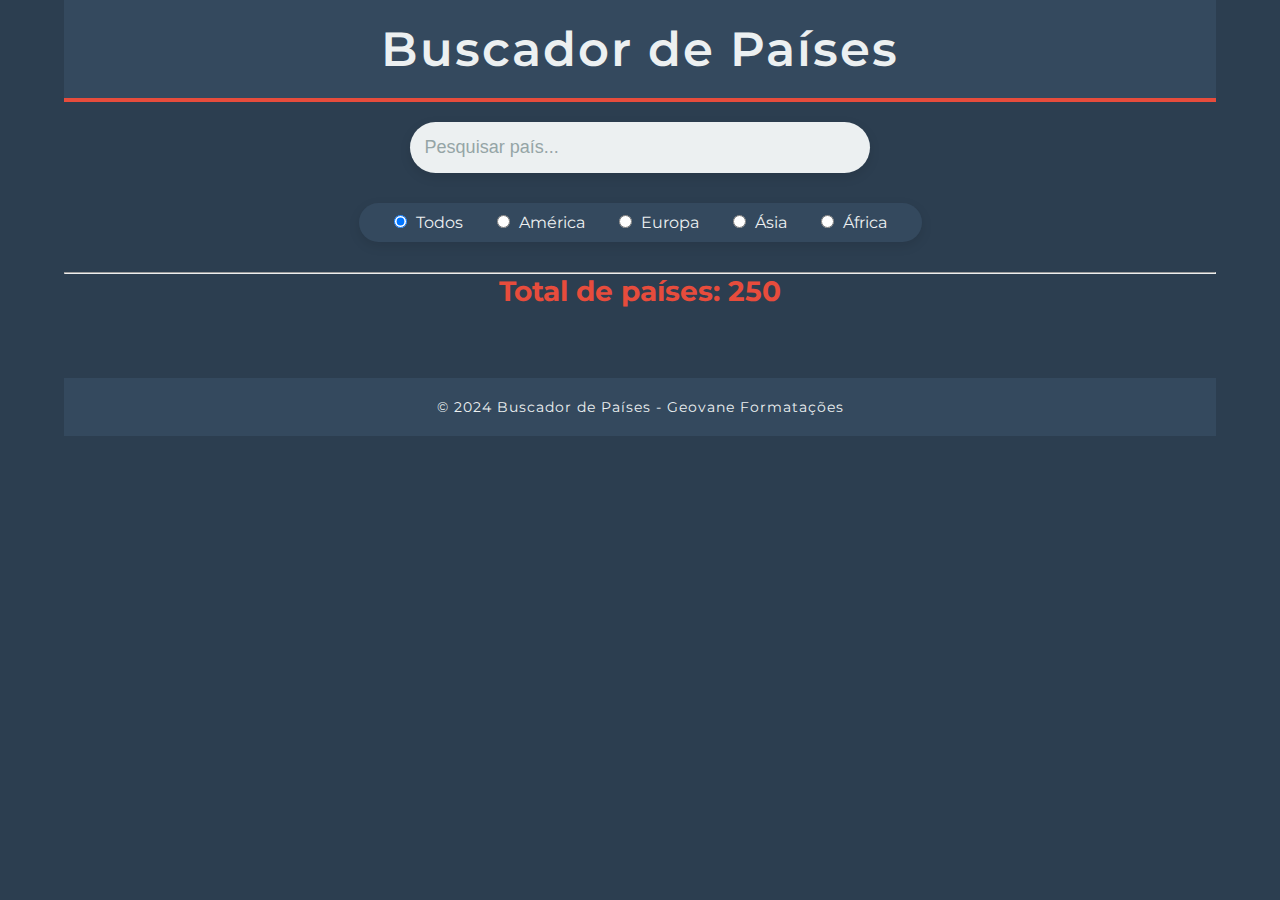
<file: index.html>
<!DOCTYPE html>
<html lang="pt-br">
<head>
    <meta charset="UTF-8">
    <meta name="viewport" content="width=device-width, initial-scale=1.0">
    <title>Buscador de Países</title>
    <link rel="stylesheet" href="style.css"/>
</head>
<body>

    <header>
        <h1>Buscador de Países</h1>
    </header>
    
    <div class="input-section">
        <input type="text" id="campoBusca" placeholder="Pesquisar país..."/>
    </div>

    <div class="filters-section">
        <div class="filters">
            <label><input type="radio" name="filtros" value="todos" checked /> Todos</label>
            <label><input type="radio" name="filtros" value="americas" /> América</label>
            <label><input type="radio" name="filtros" value="europe" /> Europa</label>
            <label><input type="radio" name="filtros" value="asia" /> Ásia</label>
            <label><input type="radio" name="filtros" value="africa" /> África</label>
        </div>
        
    </div>

    <hr/>

    <div class="countries-section">
        <h2>Total de países: <span id="qtPaises">250</span></h2>
        <div class="countries" id="listaPaises">
            <!-- Aqui serão inseridos os países dinamicamente via JavaScript -->
        </div>
    </div>

    <footer>
        &copy; 2024 Buscador de Países - Geovane Formatações
    </footer>

    <script src="code.js"></script>

</body>
</html>
</file>
<file: style.css>
@import url('https://fonts.googleapis.com/css2?family=Montserrat:wght@400;600&display=swap');

* {
    margin: 0;
    padding: 0;
    box-sizing: border-box;
}

body {
    font-family: 'Montserrat', sans-serif;
    background-color: #2c3e50;
    color: #ecf0f1;
    padding: 0 5%;
    overflow-x: hidden;
}

header {
    text-align: center;
    padding: 20px 0;
    background-color: #34495e;
    border-bottom: 4px solid #e74c3c;
}

header h1 {
    font-size: 48px;
    color: #ecf0f1;
    font-weight: 600;
    letter-spacing: 2px;
}

.input-section {
    margin: 20px 0;
    display: flex;
    justify-content: center;
}

.input-section input {
    padding: 15px;
    width: 40%;
    border-radius: 30px;
    border: none;
    background-color: #ecf0f1;
    color: #2c3e50;
    font-size: 18px;
    box-shadow: 0 4px 12px rgba(0, 0, 0, 0.1);
    outline: none;
    transition: background-color 0.3s ease;
}

.input-section input::placeholder {
    color: #95a5a6;
}

.input-section input:focus {
    background-color: #fff;
    box-shadow: 0 6px 15px rgba(0, 0, 0, 0.2);
}

.filters-section {
    text-align: center;
    margin: 30px 0;
}

.filters {
    display: inline-block;
    background-color: #34495e;
    padding: 10px 20px;
    border-radius: 30px;
    box-shadow: 0 4px 12px rgba(0, 0, 0, 0.1);
}

.filters label {
    margin: 0 15px;
    font-size: 16px;
    color: #ecf0f1;
    cursor: pointer;
    transition: color 0.3s ease;
}

.filters input {
    margin-right: 5px;
}

.filters input:checked + label {
    color: #e74c3c; /* Mudar a cor do texto quando selecionado */
}

.countries-section {
    text-align: center;
}

.countries-section h2 {
    font-size: 28px;
    margin-bottom: 20px;
    color: #e74c3c;
}

.countries {
    display: flex;
    justify-content: center;
    flex-wrap: wrap;
    gap: 15px;
}

.pais {
    background-color: #34495e;
    padding: 20px;
    border-radius: 20px;
    box-shadow: 0 10px 20px rgba(0, 0, 0, 0.2);
    transition: all 0.3s ease;
    text-align: center;
    width: 180px;
    cursor: pointer;
}

.pais:hover {
    transform: translateY(-10px);
    box-shadow: 0 15px 30px rgba(0, 0, 0, 0.3);
}

.pais img {
    width: 100%;
    border-radius: 15px;
    /* Remove a animação padrão e a adiciona no hover */
    animation: none; /* Garantir que não tenha animação padrão */
}

.pais:hover img {
    animation: bandeiraVento 1.5s infinite; /* Adiciona animação ao vento ao passar o mouse */
}

.pais p {
    margin-top: 15px;
    font-size: 18px;
    font-weight: 600;
    color: #ecf0f1;
    letter-spacing: 1px;
}

footer {
    background-color: #34495e;
    padding: 20px;
    text-align: center;
    margin-top: 50px;
    color: #ecf0f1;
    font-size: 14px;
    letter-spacing: 1px;
}

/* Animação da bandeira ao vento */
@keyframes bandeiraVento {
    0% {
        transform: perspective(600px) rotateY(0deg) translateX(0);
    }
    25% {
        transform: perspective(600px) rotateY(15deg) translateX(2px);
    }
    50% {
        transform: perspective(600px) rotateY(-10deg) translateX(-3px);
    }
    75% {
        transform: perspective(600px) rotateY(8deg) translateX(2px);
    }
    100% {
        transform: perspective(600px) rotateY(0deg) translateX(0);
    }
}

/* Responsividade */
@media (max-width: 768px) {
    .pais {
        flex: 1 0 30%; /* Para 3 por linha em telas menores */
    }
}

@media (max-width: 480px) {
    .input-section input {
        width: 80%; /* Ajustar a largura do campo de busca para telas pequenas */
    }

    .pais {
        flex: 1 0 100%; /* Para 1 por linha em telas menores */
        max-width: 100%; /* Limitar o tamanho do país */
    }
}
</file>
